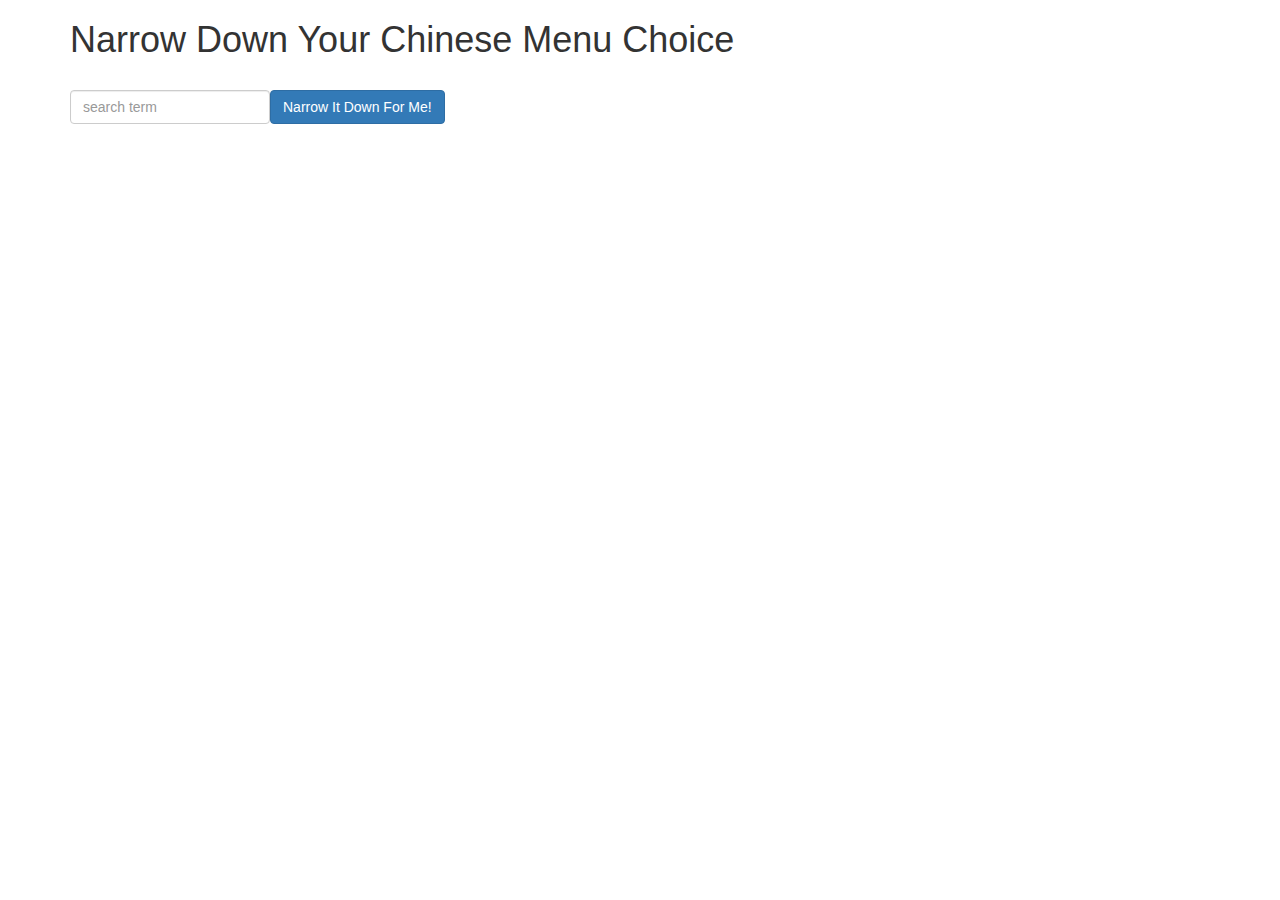
<file: module3_sol/index.html>
<!doctype html>
<html lang="en">
  <head>
    <title>Narrow Down Your Menu Choice</title>
    <meta name="viewport" content="width=device-width, initial-scale=1">
    <link rel="stylesheet" href="styles/bootstrap.min.css">
    <link rel="stylesheet" href="styles/styles.css">
  </head>
<body ng-app="NarrowItDownApp">
   <div class="container" ng-controller="NarrowItDownController as ctrl">
    <h1>Narrow Down Your Chinese Menu Choice</h1>

    <div class="form-group">
      <input type="text" placeholder="search term" class="form-control"
        ng-model="ctrl.SearchText">
    </div>
    <div class="form-group narrow-button">
      <button class="btn btn-primary" ng-click="ctrl.getItems()">Narrow It Down For Me!</button>
    </div>

    <!-- found-items should be implemented as a component -->
      <found-items items="ctrl.found"
      on-remove="ctrl.removeItem(arg)"></found-items>
  </div>
    <script src="./angular.min.js"></script>
    <script src="./app.js"></script>
</body>
</html>
</file>
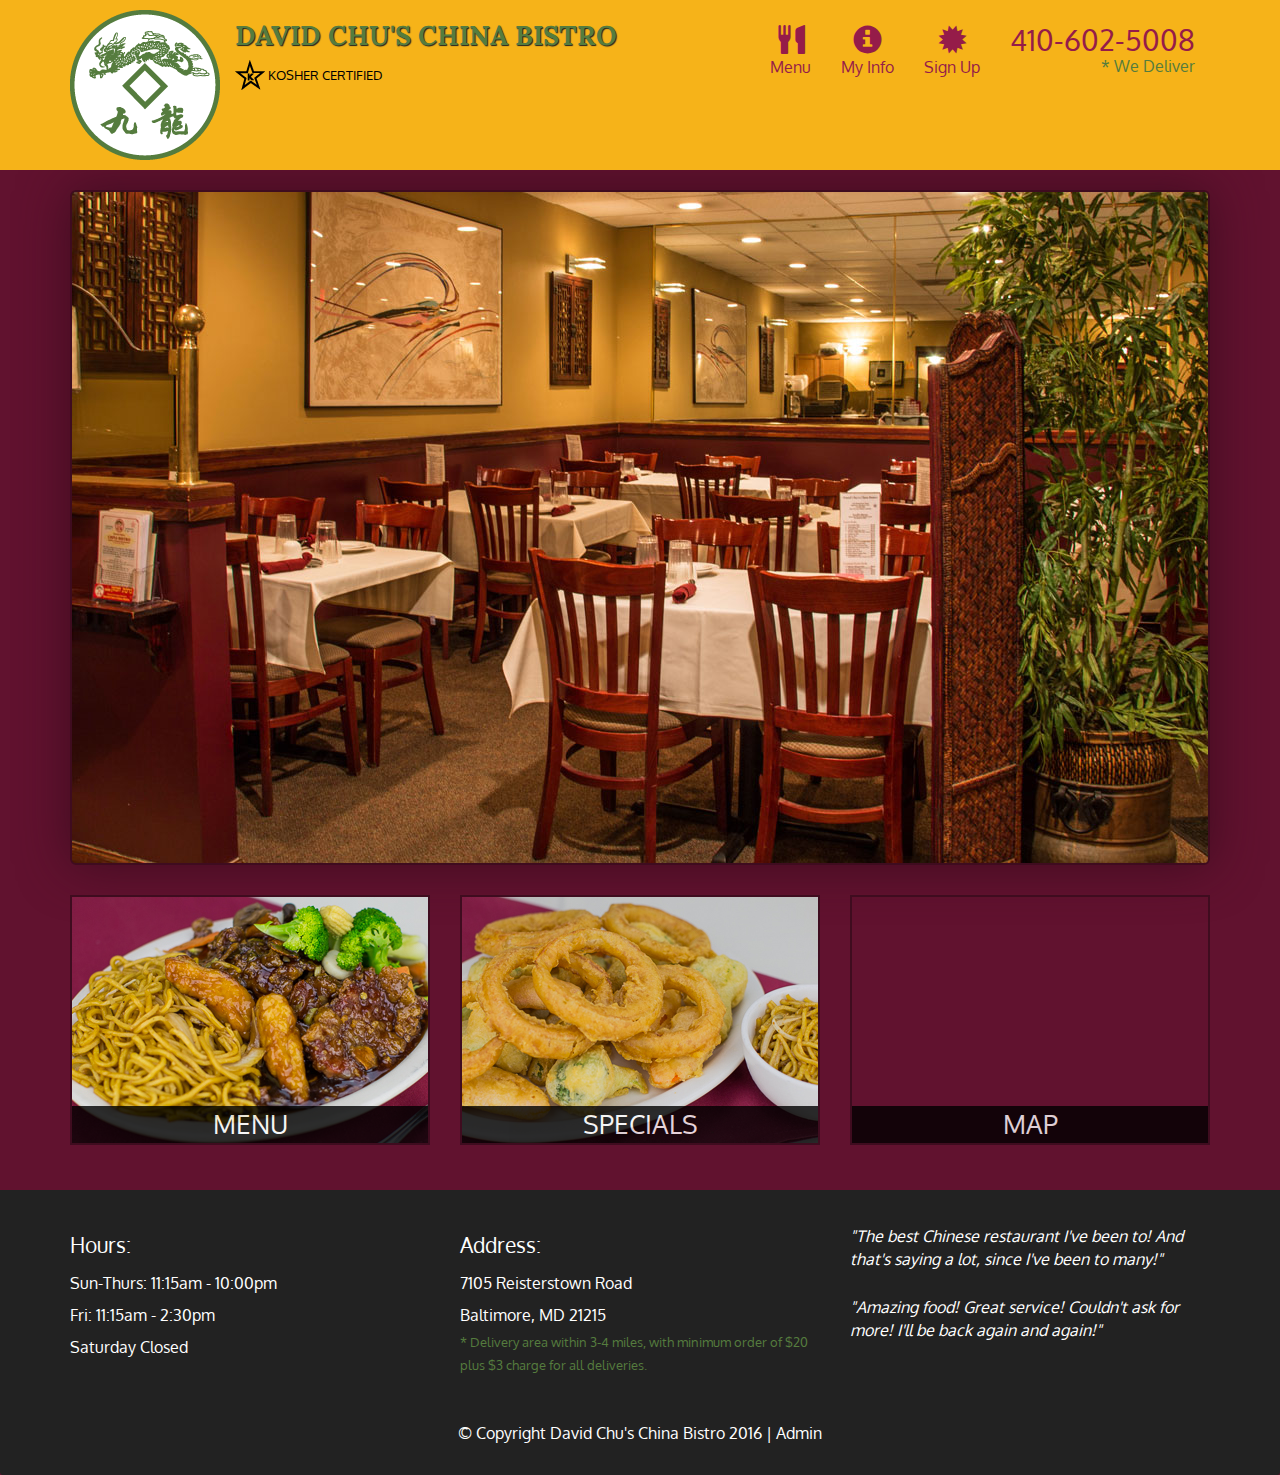
<file: module5_solution/index.html>
<!DOCTYPE html>
<html lang="en">
  <head>
    <meta charset="utf-8">
    <meta http-equiv="X-UA-Compatible" content="IE=edge">
    <meta name="viewport" content="width=device-width, initial-scale=1">
    <title>David Chu's China Bistro</title>
    <link href='https://fonts.googleapis.com/css?family=Oxygen:400,300,700' rel='stylesheet' type='text/css'>
    <link href='https://fonts.googleapis.com/css?family=Lora' rel='stylesheet' type='text/css'>
    <link rel="stylesheet" href="css/bootstrap.min.css">
    <link rel="stylesheet" href="css/restaurant.css">
    <link rel="stylesheet" href="css/common.css">
  </head>
  <body ng-app="restaurant" ng-strict-di>

    <!-- Fixed position loading indicator -->
    <loading class="loading-indicator"></loading>

    <header>
      <nav id="header-nav" class="navbar navbar-default">
        <div class="container">
          <div class="navbar-header">
            <a href="index.html" class="pull-left visible-md visible-lg">
              <div id="logo-img" alt="Logo image"></div>
            </a>

            <div class="navbar-brand">
              <a href="index.html"><h1>David Chu's China Bistro</h1></a>
              <p>
              <img src="images/star-k-logo.png" alt="Kosher certification">
              <span>Kosher Certified</span>
              </p>
            </div>

            <button id="navbarToggle" type="button" class="navbar-toggle collapsed" data-toggle="collapse" data-target="#collapsable-nav" aria-expanded="false">
              <span class="sr-only">Toggle navigation</span>
              <span class="icon-bar"></span>
              <span class="icon-bar"></span>
              <span class="icon-bar"></span>
            </button>
          </div>

          <div id="collapsable-nav" class="collapse navbar-collapse">
            <ul id="nav-list" class="nav navbar-nav navbar-right">
              <li id="navHomeButton" class="visible-xs">
                <a href="index.html">
                  <span class="glyphicon glyphicon-home"></span> Home</a>
              </li>
              <li id="navMenuButton" ui-sref-active="active">
                <a ui-sref="public.menu">
                  <span class="glyphicon glyphicon-cutlery"></span><br class="hidden-xs"> Menu</a>
              </li>
              <li ui-sref="info" ui-sref-active="active">
                <a href="#">
                  <span class="glyphicon glyphicon-info-sign"></span><br class="hidden-xs"> My Info</a>
              </li>
              <li ui-sref="public.signup" ui-sref-active="active">
                <a href="#">
                  <span class="glyphicon glyphicon-certificate"></span><br class="hidden-xs"> Sign Up</a>
              </li>
              <li id="phone" class="hidden-xs">
                <a href="tel:410-602-5008">
                  <span>410-602-5008</span></a><div>* We Deliver</div>
              </li>
            </ul><!-- #nav-list -->
          </div><!-- .collapse .navbar-collapse -->
        </div><!-- .container -->
      </nav><!-- #header-nav -->
    </header>

    <div id="call-btn" class="visible-xs">
      <a class="btn" href="tel:410-602-5008">
        <span class="glyphicon glyphicon-earphone"></span>
        410-602-5008
      </a>
    </div>
    <div id="xs-deliver" class="text-center visible-xs">* We Deliver</div>

    <ui-view>
      <div class="text-center initial-loading">
        <h2>Loading Site...</h2>
      </div>
    </ui-view>

    <footer class="panel-footer">
      <div class="container">
        <div class="row">
          <section id="hours" class="col-sm-4">
            <span>Hours:</span><br>
            Sun-Thurs: 11:15am - 10:00pm<br>
            Fri: 11:15am - 2:30pm<br>
            Saturday Closed
            <hr class="visible-xs">
          </section>
          <section id="address" class="col-sm-4">
            <span>Address:</span><br>
            7105 Reisterstown Road<br>
            Baltimore, MD 21215
            <p>* Delivery area within 3-4 miles, with minimum order of $20 plus $3 charge for all deliveries.</p>
            <hr class="visible-xs">
          </section>
          <section id="testimonials" class="col-sm-4">
            <p>"The best Chinese restaurant I've been to! And that's saying a lot, since I've been to many!"</p>
            <p>"Amazing food! Great service! Couldn't ask for more! I'll be back again and again!"</p>
          </section>
        </div>
        <div class="text-center">
          &copy; Copyright David Chu's China Bistro 2016 |
          <a ui-sref="admin.auth">Admin</a></div>
      </div>
    </footer>

    <!-- Libs -->
    <script src="lib/jquery-2.1.4.min.js"></script>
    <script src="lib/bootstrap.min.js"></script>
    <script src="lib/angular.min.js"></script>
    <script src="lib/angular-ui-router.min.js"></script>

    <!-- Main Restaurant Module -->
    <script src="src/restaurant.module.js"></script>

    <!-- Common Module -->
    <script src="src/common/common.module.js"></script>
    <script src="src/common/loading/loading.component.js"></script>
    <script src="src/common/loading/loading.interceptor.js"></script>
    <script src="src/common/menu.service.js"></script>

    <!-- Public Module -->
    <script src="src/public/public.module.js"></script>
    <script src="src/public/public.routes.js"></script>
    <script src="src/public/menu/menu.controller.js"></script>
    <script src="src/public/menu-category/menu-category.component.js"></script>
    <script src="src/public/menu-items/menu-items.controller.js"></script>
    <script src="src/public/menu-item/menu-item.component.js"></script>

    <script src="src/public/sign-up/signup.controller.js"></script>
    <script src="src/public/sign-up/signup.service.js"></script>

    <script src="src/public/sign-up/itemsinlist.controller.js"></script>
    <script src="src/public/info/info.controller.js"></script>

    <!-- ADMIN SITE -->

    <!--Application files -->

  </body>

</html>
</file>
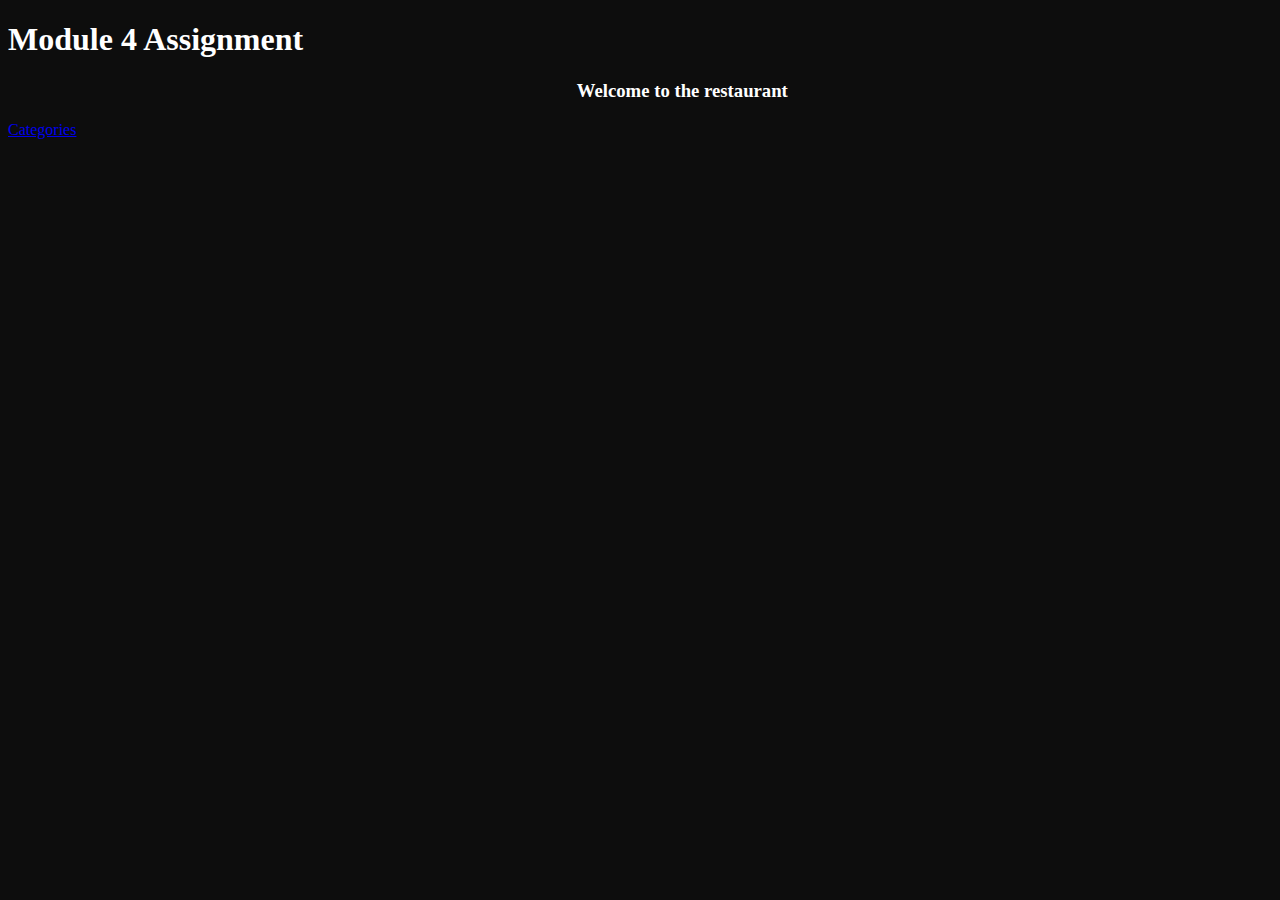
<file: module_4 solution/index.html>
<!DOCTYPE HTML>

<html ng-app="MenuApp">

  <head>
    <title> Module 4 Assignment </title>
    <meta charset="utf-8">
    <link rel="stylesheet" href="css/styles.css">
  </head>

  <body>
    <h1> Module 4 Assignment </h1>

    <ui-view> </ui-view>

    <script src="lib/angular.min.js"></script>
    <script src="lib/angular-ui-router.min.js"></script>


    <script src="src/data.module.js"></script>
    <script src="src/menuapp.module.js"></script>

    <script src="src/routes.js"></script>

    <script src="src/menudata.service.js"></script>
    <script src="src/categories.controller.js"></script>
    <script src="src/itemsdetails.controller.js"></script>

  </body>
</html>
</file>
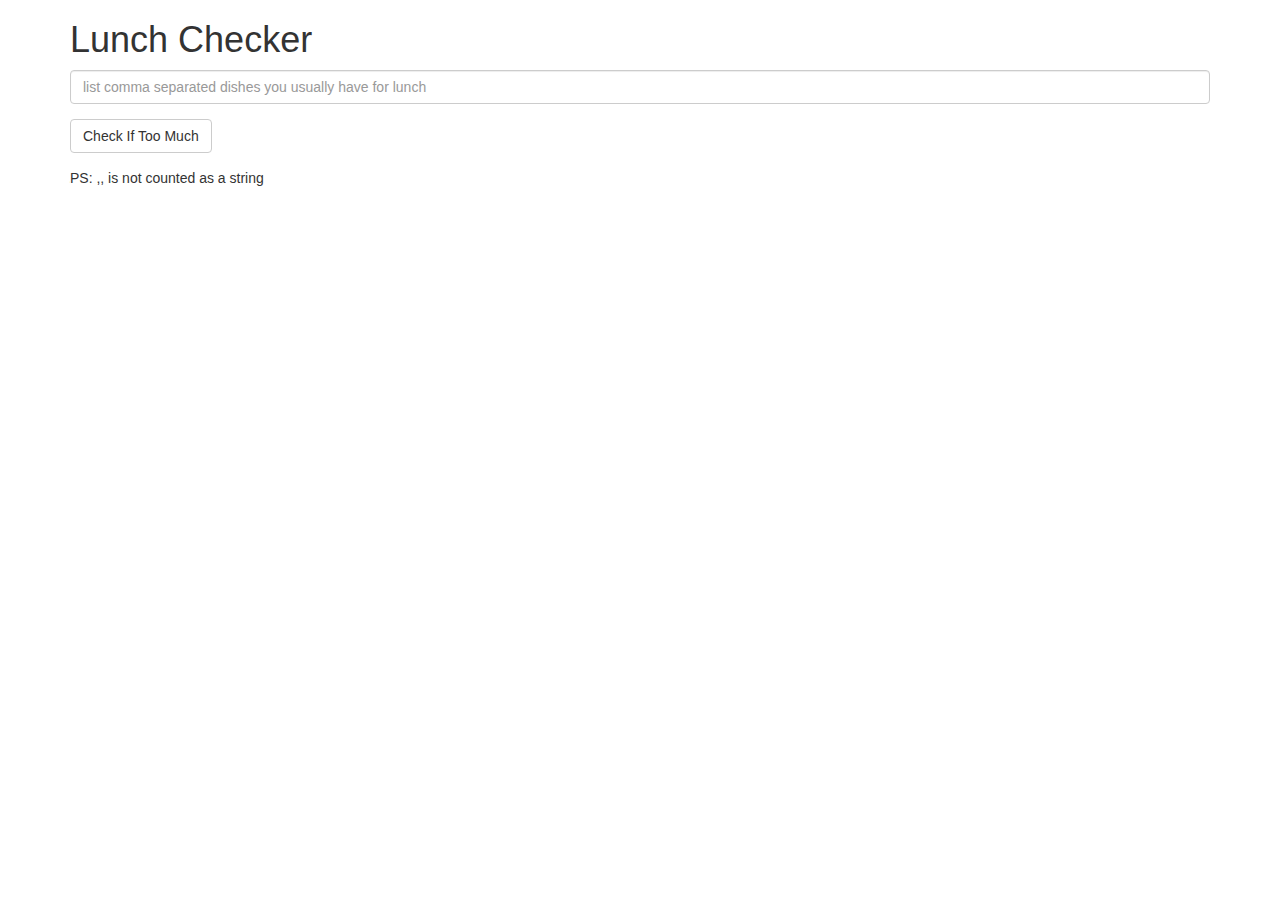
<file: assignment1/assignment1-starter-code/index.html>
<!doctype html>
<html lang="en">
  <head>
    <title>Lunch Checker</title>
    <meta name="viewport" content="width=device-width, initial-scale=1">
    <link rel="stylesheet" href="styles/bootstrap.min.css">
    <style>
      .message { font-size: 1.3em; font-weight: bold; }
    </style>
  </head>
<body ng-app ="LunchCheck">
   <div class="container" ng-controller="LunchCheckController">
     <h1>Lunch Checker</h1>

         <div class="form-group">
             <input id="lunch-menu" type="text"
             placeholder="list comma separated dishes you usually have for lunch"
             class="form-control" ng-model="text_input">
         </div>
         <div class="form-group">
             <button class="btn btn-default" ng-click="countObjects();">Check If Too Much</button>
         </div>
         <div class="form-group message">
           <!-- Your message can go here. -->
           {{message}}
         </div>

           <div>PS: ,, is not counted as a string</div>
   </div>



   <script src="./angular.min.js"></script>
   <script src="./app.js"></script>

</body>
</html>
</file>
<file: module3_sol/styles/styles.css>
h1 {
  margin-bottom: 30px;
}
input[type="text"] {
  width: 200px;
  float: left;
}
.narrow-button {
  margin-left: 10px;
}
.loader {
  display: none;
  margin-left: 5px;
  font-size: 10px;
  float: left;
  border-top: 1.1em solid rgba(147, 147, 147, 0.2);
  border-right: 1.1em solid rgba(147, 147, 147, 0.2);
  border-bottom: 1.1em solid rgba(147, 147, 147, 0.2);
  border-left: 1.1em solid #676767;
  -webkit-transform: translateZ(0);
  -ms-transform: translateZ(0);
  transform: translateZ(0);
  -webkit-animation: load8 1.1s infinite linear;
  animation: load8 1.1s infinite linear;
}
.loader,
.loader:after {
  border-radius: 50%;
  width: 3em;
  height: 3em;
}
@-webkit-keyframes load8 {
  0% {
    -webkit-transform: rotate(0deg);
    transform: rotate(0deg);
  }
  100% {
    -webkit-transform: rotate(360deg);
    transform: rotate(360deg);
  }
}
@keyframes load8 {
  0% {
    -webkit-transform: rotate(0deg);
    transform: rotate(0deg);
  }
  100% {
    -webkit-transform: rotate(360deg);
    transform: rotate(360deg);
  }
}
</file>
<file: module5_solution/css/restaurant.css>
body {
  font-size: 16px;
  color: #fff;
  background-color: #61122f;
  font-family: 'Oxygen', sans-serif;
}

.initial-loading {
  margin-top: 60px;
}

/** HEADER **/
#header-nav {
  background-color: #f6b319;
  border-radius: 0;
  border: 0;
}

#logo-img {
  background: url('../images/restaurant-logo_large.png') no-repeat;
  width: 150px;
  height: 150px;
  margin: 10px 15px 10px 0;
}

.navbar-brand {
  padding-top: 25px;
}
.navbar-brand h1 { /* Restaurant name */
  font-family: 'Lora', serif;
  color: #557c3e;
  font-size: 1.5em;
  text-transform: uppercase;
  font-weight: bold;
  text-shadow: 1px 1px 1px #222;
  margin-top: 0;
  margin-bottom: 0;
  line-height: .75;
}
.navbar-brand a:hover, .navbar-brand a:focus {
  text-decoration: none;
}
.navbar-brand p { /* Kosher cert */
  color: #000;
  text-transform: uppercase;
  font-size: .7em;
  margin-top: 15px;
}
.navbar-brand p span { /* Star-K */
  vertical-align: middle;
}

#nav-list {
  margin-top: 10px;
}
#nav-list a {
  color: #951C49;
  text-align: center;
}
#nav-list a:hover {
  background: #E7E7E7;
}
#nav-list a span {
  font-size: 1.8em;
}

#phone {
  margin-top: 5px;
}
#phone a { /* Phone number */
  text-align: right;
  padding-bottom: 0;
}
#phone div { /* We Deliver */
  color: #557c3e;
  text-align: right;
  padding-right: 15px;
}

.navbar-header button.navbar-toggle, .navbar-header .icon-bar {
  border: 1px solid #61122f;
}
.navbar-header button.navbar-toggle {
  clear: both;
  margin-top: -30px;
}
/* END HEADER */

/* FOOTER */
.panel-footer {
  margin-top: 30px;
  padding-top: 35px;
  padding-bottom: 30px;
  background-color: #222;
  border-top: 0;
}
.panel-footer div.row {
  margin-bottom: 35px;
}
#hours, #address {
  line-height: 2;
}
#hours > span, #address > span {
  font-size: 1.3em;
}
#address p {
  color: #557c3e;
  font-size: .8em;
  line-height: 1.8;
}
#testimonials {
  font-style: italic;
}
#testimonials p:nth-child(2) {
  margin-top: 25px;
}
a[ui-sref="admin.auth"] {
  color: #fff;
}
/* END FOOTER */

/********** Medium devices only **********/
@media (min-width: 992px) and (max-width: 1199px) {
  /* Header */
  #logo-img {
    background: url('../images/restaurant-logo_medium.png') no-repeat;
    width: 100px;
    height: 100px;
    margin: 5px 5px 5px 0;
  }
  /* End Header */
}


/********** Extra small devices only **********/
@media (max-width: 767px) {
  /* Header */
  .navbar-brand {
    padding-top: 10px;
    height: 80px;
  }
  .navbar-brand h1 { /* Restaurant name */
    padding-top: 10px;
    font-size: 5vw; /* 1vw = 1% of viewport width */
  }
  .navbar-brand p { /* Kosher cert */
    font-size: .6em;
    margin-top: 12px;
  }
  .navbar-brand p img { /* Star-K */
    height: 20px;
  }

  #collapsable-nav a { /* Collapsed nav menu text */
    font-size: 1.2em;
  }
  #collapsable-nav a span { /* Collapsed nav menu glyph */
    font-size: 1em;
    margin-right: 5px;
  }

  #call-btn > a {
    font-size: 1.5em;
    display: block;
    margin: 0 20px;
    padding: 10px;
    border: 2px solid #fff;
    background-color: #f6b319;
    color: #951c49;
  }
  #xs-deliver {
    margin-top: 5px;
    font-size: .7em;
    letter-spacing: .1em;
    text-transform: uppercase;
  }
  /* End Header */

  /* Footer */
  .panel-footer section {
    margin-bottom: 30px;
    text-align: center;
  }
  .panel-footer section:nth-child(3) {
    margin-bottom: 0; /* margin already exists on the whole row */
  }
  .panel-footer section hr {
    width: 50%;
  }
  /* End Footer */
}


/********** Super extra small devices Only :-) (e.g., iPhone 4) **********/
@media (max-width: 479px) {
  /* Header */
  .navbar-brand h1 { /* Restaurant name */
    padding-top: 5px;
    font-size: 6vw;
  }
  /* End Header */
}
</file>
<file: module5_solution/css/common.css>
.loading-indicator {
    display: block;
    width: 70px;
    position: fixed;
    left: 0;
    right: 0;
    margin: 0 auto;
    top: 40%;
    z-index: 100;
    background-color: #FFF;
}

.loading-indicator img {
    width: 70px;
    background-color: #FFF;
}

.ui-view-placeholder {
    margin-top: 60px;
}
</file>
<file: module_4 solution/css/styles.css>
body{
  background-color: #0d0d0d;
  color:white;
}

li[ui-sref]:hover{
  padding:5px;
  display: inline-block;
  border: 1px solid white;
  cursor:pointer;
}

ul > li{
  list-style: none;
  padding: 10px;
  display: inline-block;
}

ol > li{
  padding: 2px;
  margin-left: 150px;
}

h3{
  padding-left: 45%;
  
}
</file>
